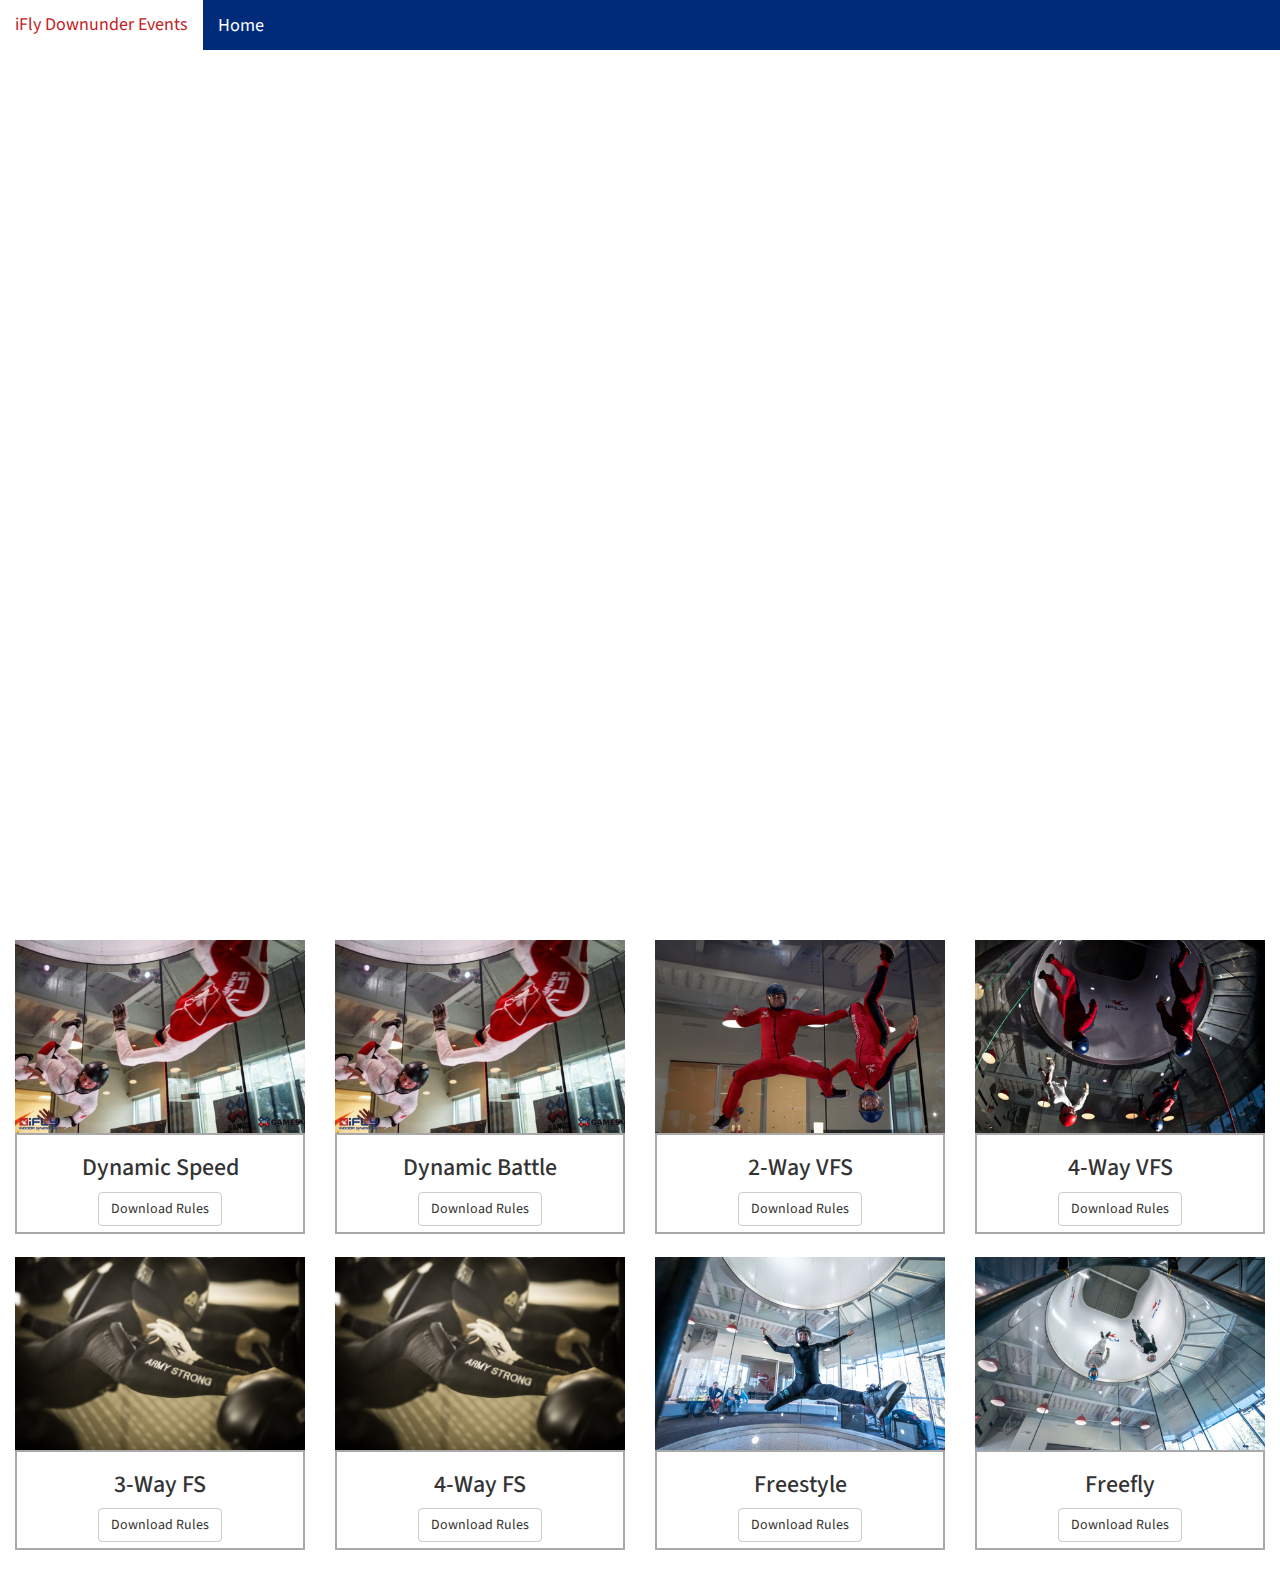
<file: events.html>
<!DOCTYPE html>
<html lang="en">

<head>

    <meta charset="utf-8">
    <meta http-equiv="X-UA-Compatible" content="IE=edge">
    <meta name="viewport" content="width=device-width, initial-scale=1">
    <meta name="description" content="">
    <meta name="author" content="Kobi McKerihan">

    <title>iFly Downunder Events</title>

    <!-- Bootstrap Core CSS -->
    <link href="css/bootstrap.min.css" rel="stylesheet">

    <!-- Bootstrap Core CSS -->
    <link href="css/bootstrap.css" rel="stylesheet">

    <!-- Custom CSS -->
    <link href="css/style.css" rel="stylesheet">
    <link href="css/ekko-lightbox.css" rel="stylesheet">
    <link href="css/ekko-lightbox.min.css" rel="stylesheet">

    <!-- Custom Fonts -->
    <link href="font-awesome/css/font-awesome.min.css" rel="stylesheet" type="text/css">
    <link href="http://fonts.googleapis.com/css?family=Source+Sans+Pro:300,400,700,300italic,400italic,700italic" rel="stylesheet" type="text/css">
    
    <!-- jQuery library -->
    <script src="https://ajax.googleapis.com/ajax/libs/jquery/1.12.3/jquery.min.js"></script>
    <script src="https://ajax.googleapis.com/ajax/libs/jquery/2.2.3/jquery.min.js"></script>    

    
    
</head>

<body id="page-top" data-spy="scroll" data-target=".navbar-fixed-top">

    <!-- Navigation -->
<nav class="navbar navbar-inverse navbar-fixed-top">
  <div class="container-fluid">
    <div class="navbar-header">
      <button type="button" class="navbar-toggle" data-toggle="collapse" data-target="#myNavbar">
        <span class="icon-bar"></span>
        <span class="icon-bar"></span>
        <span class="icon-bar"></span>                        
      </button>
      <a class="navbar-brand page-scroll" href="index.php#page-top"> iFly Downunder Events</a>
    </div>
    <div class="collapse navbar-collapse" id="myNavbar">
      <ul class="nav navbar-nav">
        <li class="page-scroll"><a href="index.php#page-top">Home</a></li>
      </ul>
    </div>
  </div>
</nav>

<!-- Page Content -->

    <section id="events" class="container-fluid">
        <div >
            <iframe src="https://commingly.com/iFlyEvents/events/calendar/" frameborder="" allowTransparency="true"></iframe>
        </div>
    </section>

    <br/><br/>

    <div class="eventRules">
        <div class="col-sm-3 col-sm-6">
            <img src="img/events/1.jpg" class="img-responsive" alt="">
                <div class="box text-center">
                        <h3>Dynamic Speed</h3>
                        <a href="files/dynspeed.pdf" class="btn btn-default btn-xl sr-button" download>Download Rules
                        </a>
                </div>
        </div>

        <div class="col-sm-3 col-sm-6">
            <img src="img/events/1.jpg" class="img-responsive" alt="">
                <div class="box text-center">
                        <h3>Dynamic Battle</h3>
                        <a href="files/dynbattle.pdf" class="btn btn-default btn-xl sr-button" download>Download Rules
                        </a>
                </div>
        </div>

        <div class="col-sm-3 col-sm-6">
            <img src="img/events/2.jpg" class="img-responsive" alt="">
                <div class="box text-center">
                        <h3>2-Way VFS</h3>
                        <a href="files/2vfs.pdf" class="btn btn-default btn-xl sr-button" download>Download Rules
                        </a>
                </div>
        </div>

        <div class="col-sm-3 col-sm-6">
            <img src="img/events/3.jpg" class="img-responsive" alt="">
                <div class="box text-center">
                        <h3>4-Way VFS</h3>
                        <a href="files/4vfs.pdf" class="btn btn-default btn-xl sr-button" download>Download Rules
                        </a>
                </div>
        </div>

    </div>

    <section class="buffer-top">

        <div class="col-sm-3 col-sm-6">
            <img src="img/events/4.jpg" class="img-responsive" alt="">
                <div class="box text-center">
                        <h3>3-Way FS</h3>
                        <a href="files/3fs.pdf" class="btn btn-default btn-xl sr-button" download>Download Rules
                        </a>
                </div>
        </div>

        <div class="col-sm-3 col-sm-6">
            <img src="img/events/4.jpg" class="img-responsive" alt="">
                <div class="box text-center">
                        <h3>4-Way FS</h3>
                        <a href="files/4fs.pdf" class="btn btn-default btn-xl sr-button" download>Download Rules
                        </a>
                </div>
        </div>

        <div class="col-sm-3 col-sm-6">
            <img src="img/events/6.jpg" class="img-responsive" alt="">
                <div class="box text-center">
                        <h3>Freestyle</h3>
                        <a href="files/freestyle.pdf" class="btn btn-default btn-xl sr-button" download>Download Rules
                        </a>
                </div>
        </div>

        <div class="col-sm-3 col-sm-6">
            <img src="img/events/5.jpg" class="img-responsive" alt="">
                <div class="box text-center">
                        <h3>Freefly</h3>
                        <a href="files/freefly.pdf" class="btn btn-default btn-xl sr-button" download>Download Rules
                        </a>
                </div>
        </div>
    </section>
    
    <div class="clearfix"></div>
    <br/>

    <!-- Bootstrap Core JavaScript -->
    <script src="js/bootstrap.min.js"></script>
    
    <!-- Plugin JavaScript -->
    <script src="js/jquery.easing.min.js"></script>
    
</body>

</html>
</file>
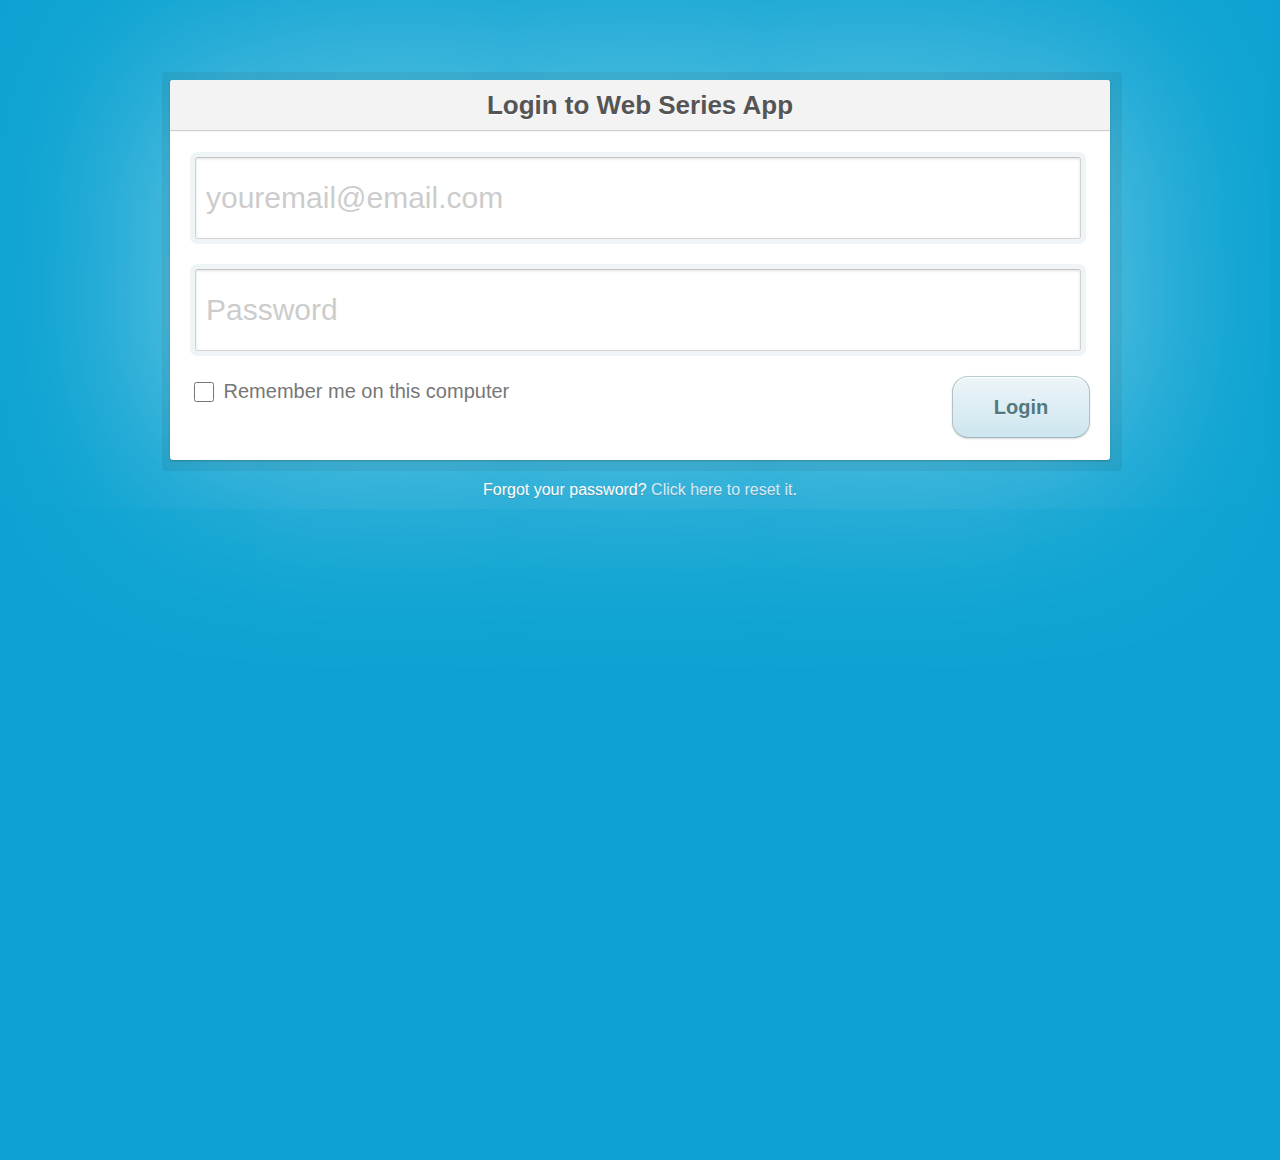
<file: login.html>
<!DOCTYPE html>
<!--[if lt IE 7]> <html class="lt-ie9 lt-ie8 lt-ie7" lang="en"> <![endif]-->
<!--[if IE 7]> <html class="lt-ie9 lt-ie8" lang="en"> <![endif]-->
<!--[if IE 8]> <html class="lt-ie9" lang="en"> <![endif]-->
<!--[if gt IE 8]><!--> <html lang="en"> <!--<![endif]-->
<head>
  <meta charset="utf-8">
  <meta http-equiv="X-UA-Compatible" content="IE=edge,chrome=1">
  <title>Login Form</title>
  <link rel="stylesheet" href="css/login.css">
  <!--[if lt IE 9]><script src="//html5shim.googlecode.com/svn/trunk/html5.js"></script><![endif]-->
</head>
<body>
  <section class="container">
    <div class="login">
      <h1>Login to Web Series App</h1>
      <form method="post" action="webseries.html">
        <p><input type="email" name="login" value="" placeholder="youremail@email.com" required></p>
        <p><input type="password" name="password" value="" placeholder="Password" required></p>
        <p class="remember_me">
          <label>
            <input type="checkbox" name="remember_me" id="remember_me">
            Remember me on this computer
          </label>
        </p>
        <p class="submit"><input type="submit" name="commit" value="Login"></p>
      </form>
    </div>

    <div class="login-help">
      <p>Forgot your password? <a href="index.html">Click here to reset it</a>.</p>
    </div>
  </section>
</body>
</html>
</file>
<file: css/style.css>
/* Global Styles */

html,
body {
    width: 100%;
    height: 100%;
}

body {
    font-family: "Source Sans Pro","Helvetica Neue",Helvetica,Arial,sans-serif;
}

.text-vertical-center {
    display: table-cell;
    text-align: center;
    vertical-align: text-top;
}

.text-vertical-center h1 {
    text-align: left;
	margin: 0;
    padding-left: 0.5em;
    font-size: 10.5em;
    font-weight: 700;
}

.text-vertical-center h3 {
    text-align: left;
	margin: 0;
    padding-left: 2.5em;
    font-size: 3em;
    font-weight: 700;
}

.central {
	margin-left: 0%;
	margin-right: auto;
	width: 100%;
	text-align: center;
}

.central2 {
	margin-left: 8%;
	margin-right: auto;
	width: 100%;
	text-align: center;
}

/* Custom Button Styles */

.btn-info {
	margin-top: 1.3%;
	border-radius: 1;
}

.btn-dark {
    border-radius: 1;
    color: white;
    background-color: rgba(0,0,0,0.5);
}

.btn-dark:hover,
.btn-dark:focus,
.btn-dark:active {
    color: #fff;
    background-color: rgba(0,0,0,0.7);
}

.btn-light {
    border-radius: 1;
    color: #333;
    background-color: rgb(255,255,255);
	margin-left: auto;
	margin-right: auto;
	vertical-align: center;
}

.btn-light:hover,
.btn-light:focus,
.btn-light:active {
    color: #333;
    background-color: rgba(255,255,255,0.8);
	margin-left: auto;
	margin-right: auto;
}

/* Horizontal Rule */

hr.small {
    max-width: 100px;
}

/* Side Menu */

#sidebar-wrapper {
    z-index: 1000;
    position: fixed;
    right: 0;
    width: 250px;
    height: 100%;
    margin-right: -250px;
    overflow-y: auto;
    background: #222;
    -webkit-transition: all 0.4s ease 0s;
    -moz-transition: all 0.4s ease 0s;
    -ms-transition: all 0.4s ease 0s;
    -o-transition: all 0.4s ease 0s;
    transition: all 0.4s ease 0s;
}

.sidebar-nav {
    position: absolute;
    top: 0;
    width: 250px;
    margin: 0;
    padding: 0;
    list-style: none;
}

.sidebar-nav li {
    text-indent: 20px;
    line-height: 40px;
}

.sidebar-nav li a {
    display: block;
    text-decoration: none;
    color: #999;
}

.sidebar-nav li a:hover {
    text-decoration: bold;
    color: #fff;
    background: rgba(255,255,255,0.2);
}

.sidebar-nav li a:active,
.sidebar-nav li a:focus {
    text-decoration: none;
}

.sidebar-nav > .sidebar-brand {
    height: 55px;
    font-size: 18px;
    line-height: 55px;
}

.sidebar-nav > .sidebar-brand a {
    color: #999;
}

.sidebar-nav > .sidebar-brand a:hover {
    color: #fff;
    background: none;
}

#menu-toggle {
    z-index: 1;
    position: fixed;
    top: 0;
    right: 0;
}

#sidebar-wrapper.active {
    right: 250px;
    width: 250px;
    -webkit-transition: all 0.4s ease 0s;
    -moz-transition: all 0.4s ease 0s;
    -ms-transition: all 0.4s ease 0s;
    -o-transition: all 0.4s ease 0s;
    transition: all 0.4s ease 0s;
}

.toggle {
    margin: 5px 5px 0 0;
}

/* Header */

.header {
    display: table;
    position: relative;
    width: 98%;
    height: 85%;
    margin-right: auto;
    margin-left: auto;
    background: url(../img/bg.png) no-repeat center center;
    -webkit-background-size: cover;
    -moz-background-size: cover;
    background-size: 100% 100%;
    -o-background-size: cover;
}

#top h1{
	padding-top: 2%;
	color: orange;
}

#top h3{
	padding-top: 0%;
	color: white;
}

/* About */

.about {
    padding: 50px 0;
}

/* Services */

.services {
    padding: 50px 0;
}

.services p {
	text-align: justify;
}

.service-item {
    margin-bottom: 30px;
}

/* Callout */

.calloutserv {
    display: table;
    width: 100%;
    height: 500px;
    color: #fff;
    background: url(../img/elearning.jpg) no-repeat center center scroll;
    -webkit-background-size: cover;
    -moz-background-size: cover;
    background-size: contain;
    -o-background-size: cover;
}

.calloutprod {
    display: table;
    width: 100%;
    height: 50%;
    color: #fff;
    background: url(../img/LMS.jpg) no-repeat center center scroll;
    -webkit-background-size: cover;
    -moz-background-size: cover;
    background-size: cover;
    -o-background-size: cover;
}

/* Contact Form */

#contact {
    padding: 50px 0;
}

.floating-label-form-group {
    position: relative;
    margin-bottom: 0;
    padding-bottom: .5em;
    border-bottom: 1px solid #eee;
}

.floating-label-form-group input,
.floating-label-form-group textarea {
    z-index: 1;
    position: relative;
    padding-right: 0;
    padding-left: 0;
    border: 0;
    border-radius: 0;
    font-size: 1.5em;
    background: 0 0;
    box-shadow: none!important;
    resize: none;
}

.floating-label-form-group label {
    display: block;
    z-index: 0;
    position: relative;
    top: 2em;
    margin: 0;
    font-size: .85em;
    line-height: 1.764705882em;
    vertical-align: middle;
    vertical-align: baseline;
    opacity: 0;
    -webkit-transition: top .3s ease,opacity .3s ease;
    -moz-transition: top .3s ease,opacity .3s ease;
    -ms-transition: top .3s ease,opacity .3s ease;
    transition: top .3s ease,opacity .3s ease;
}

.floating-label-form-group::not(:first-child) {
    padding-left: 14px;
    border-left: 1px solid #eee;
}

.floating-label-form-group-with-value label {
    top: 0;
    opacity: 1;
}

.floating-label-form-group-with-focus label {
    color: #18bc9c;
}

form .row:first-child .floating-label-form-group {
    border-top: 1px solid #eee;
}

.form-group [required] {
  background: url("../img/cd-required.svg") no-repeat top right;
}

/* Footer */

footer {
    padding: 10px 0;
	background-color: #337ab7;
}

.text-muted {
	color: white;
}

label {
  display: inline-block;
  margin: 0 0 -1px;
  padding: 15px 25px;
  font-weight: 600;
  text-align: center;
  color: #bbb;
  border: 1px solid transparent;
}

/* NAV */
a {
    color: #42dca3;
    -webkit-transition: all .2s ease-in-out;
    -moz-transition: all .2s ease-in-out;
    transition: all .2s ease-in-out;
}

a:hover,
a:focus {
    text-decoration: none;
    color: #1d9b6c;
}

.light {
    font-weight: 400;
}

.navbar-custom {
    margin-bottom: 0;
    border-bottom: 1px solid rgba(255,255,255,.3);
    text-transform: uppercase;
    font-family: Montserrat,"Helvetica Neue",Helvetica,Arial,sans-serif;
    background-color: #000;
}

.navbar-custom .navbar-brand {
    font-weight: 700;
}

.navbar-custom .navbar-brand:focus {
    outline: 0;
}

.navbar-custom .navbar-brand .navbar-toggle {
    padding: 4px 20px;
    font-size: 16px;
    color: #fff;
}

.navbar-custom .navbar-brand .navbar-toggle:focus,
.navbar-custom .navbar-brand .navbar-toggle:active {
    outline: 0;
}

.navbar-custom a {
    color: #fff;
}

.navbar-custom .nav li a {
    -webkit-transition: background .3s ease-in-out;
    -moz-transition: background .3s ease-in-out;
    transition: background .3s ease-in-out;
}

.navbar-custom .nav li a:hover {
    outline: 0;
    color: rgba(255,255,255,.8);
    background-color: transparent;
}

.navbar-custom .nav li a:focus,
.navbar-custom .nav li a:active {
    outline: 0;
    background-color: transparent;
}

.navbar-custom .nav li.active {
    outline: 0;
}

.navbar-custom .nav li.active a {
    background-color: rgba(255,255,255,.3);
}

.navbar-custom .nav li.active a:hover {
    color: #fff;
}

.navbar-nav {
	padding-right: 5px;
}

#black {
	background-color: black;
	height: 7%;
	padding-right: 2%;
}

.portfolio-item {
    margin-bottom: 25px;
}

iframe {
	height:500;
	width: 800;
}

.central {
	margin-left: auto;
	margin-right: auto;
}

@media screen and (max-width:768px) {
    .navbar-custom {
        padding: 5px 20px;
        border-bottom: 0;
        letter-spacing: 1px;
        background: 0 0;
        -webkit-transition: background .5s ease-in-out,padding .5s ease-in-out;
        -moz-transition: background .5s ease-in-out,padding .5s ease-in-out;
        transition: background .5s ease-in-out,padding .5s ease-in-out;
    }

    .navbar-custom.top-nav-collapse {
        padding: 5px 20px;
        border-bottom: 1px solid rgba(255,255,255,.3);
        background: #000;
    }
	
	.text-vertical-center h1 {
    font-size: 5em;
    font-weight: 400;
    }

    .header {
    display: table;
    position: relative;
    width: 100%;
    height: 100%;
    background: url(../img/bgmobile.png) no-repeat center center;
    -webkit-background-size: cover;
    -moz-background-size: cover;
    background-size: contain;
    -o-background-size: cover;
    }

    .fullscreen
  {
    position:relative;
    left: 0;
    top: 0;
    width: 100%;
    height: 100%;
    /* Optional - just for DIV)*/
    border: none;
    background-color:none;
    overflow: hidden;
  }

  iframe {
    height: 600px;
    width: 100%;
  }
}
}

section {
    display: block;
    background: #CFF;
    height:100vh;
    width:100%;
    padding: 60px;
    padding-left: 120px;
    box-sizing:border-box;
}

.navbar .nav {
    font-size: 1.3em;
    font-weight: 400;
}

.fullscreen
  {
    position:relative;
    left: 0;
    top: 0;
    width: 100%;
    height: 100%;
    /* Optional - just for DIV)*/
    border: none;
    background-color:none;
    overflow: hidden;
  }

  /* Makes images fully responsive */


.thumbnail > img,
.thumbnail a > img {
  /*display: block;*/
  width: 100%;
  height: 210px;
}

.img-responsive, .carousel-inner > .item > img,
.carousel-inner > .item > a > img {
  display: block;
  width: 100%;
  height: 100%;
}

/* ------------------- Carousel Styling ------------------- */

.carousel-inner {
  border-radius: 0px;
}

.carousel-caption {
  background-color: rgba(0,0,0,.5);
  position: absolute;   
  left: 0;
  right: 0;
  bottom: 0;
  z-index: 10;
  padding: 0 0 10px 25px;
  color: #fff;
  text-align: left;
}

.carousel-indicators {
  position: absolute;
  bottom: 0;
  right: 0;
  left: 0;
  width: 100%;
  z-index: 15;
  margin: 0;
  padding: 0 25px 25px 0;
  text-align: right;
}

.carousel-control.left,
.carousel-control.right {
  background-image: none;
}

.containerfix {
    width: 100%;
}

.content-section {
    padding-top: 50px;
    padding-bottom: 0px;
}

.contact {
    font-size: 1.1em;
}

iframe {
    width: 100%;
    height: 750px;
    padding-top: 50px;
    margin-bottom: -100px;
}

/* ------------------- Event Grid Styling ------------------- */

#events {
    padding-top: 40px;
    display: table;
    position: relative;
    width: 100%;
    height: 100%;
    margin-right: auto;
    margin-left: auto;
}

#events .col-sm-4 {
    padding-left: 0px;
    padding-right: 0px;
}

.call-to-action h2 {
    color: #fff;
}

.bg-dark {
    background-color: #002a7a;
    padding-bottom: 1%;
}

.buffer-top img {
    margin-top: 8%;
}

.box {
    border-radius: 0px;
    border: 2px solid darkgrey;
    padding-bottom: 2%;
}

#top-text {
    margin-left: 4%;
    overflow-x: hidden;
}

#top-text h1 {
    color: #C42126;
    font-weight: 700;
    font-size: 3em;
}

#top-text a {
    color: #C42126;
    font-weight: 700;
    font-size: 3em;
}

#top-text i { 
    height: 100%;
    padding-bottom: auto;
}

#gallerybox {
    padding-top: 0px;
    display: table;
    position: relative;
    width: 100%;
    height: 80%;
    margin-right: auto;
    margin-left: auto;
}
/* ------------------- Mobile Styling ------------------- */
@media screen and (max-width:768px) {
    iframe {
        height: 600px;
        width: 100%;
        margin-bottom: 0px;
    }

    .eventRules img {
        margin-top: 8%;
    }

    #top-text {
        margin-left: 0%;
        overflow-x: hidden;
    }

    #top-text h1 {
        color: #C42126;
        font-weight: 700;
        font-size: 2em;
    }
}
</file>
<file: css/login.css>
html, body, div, span, applet, object, iframe,
h1, h2, h3, h4, h5, h6, p, blockquote, pre,
a, abbr, acronym, address, big, cite, code,
del, dfn, em, img, ins, kbd, q, s, samp,
small, strike, strong, sub, sup, tt, var,
b, u, i, center,
dl, dt, dd, ol, ul, li,
fieldset, form, label, legend,
table, caption, tbody, tfoot, thead, tr, th, td,
article, aside, canvas, details, embed,
figure, figcaption, footer, header, hgroup,
menu, nav, output, ruby, section, summary,
time, mark, audio, video {
  margin: 0;
  padding: 0;
  border: 0;
  font-size: 100%;
  font: inherit;
  vertical-align: baseline;
}

article, aside, details, figcaption, figure,
footer, header, hgroup, menu, nav, section {
  display: block;
}

body {
  line-height: 1;
}

ol, ul {
  list-style: none;
}

blockquote, q {
  quotes: none;
}

blockquote:before, blockquote:after,
q:before, q:after {
  content: '';
  content: none;
}

table {
  border-collapse: collapse;
  border-spacing: 0;
}


/*
 * Copyright (c) 2012-2013 Thibaut Courouble
 * http://www.cssflow.com
 *
 * Licensed under the MIT License:
 * http://www.opensource.org/licenses/mit-license.php
 */
body {
  font: 13px/20px 'Lucida Grande', Tahoma, Verdana, sans-serif;
  color: #404040;
  background: #0ca3d2;
  overflow: hidden;
}

.container {
  margin: 80px auto;
  width: 1000px;
  height: 1000px;
}

.login {
  position: relative;
  margin: 0 auto;
  padding: 20px 20px 20px;
  width: 900px;
  height: 34%;
  background: white;
  border-radius: 3px;
  -webkit-box-shadow: 0 0 200px rgba(255, 255, 255, 0.5), 0 1px 2px rgba(0, 0, 0, 0.3);
  box-shadow: 0 0 200px rgba(255, 255, 255, 0.5), 0 1px 2px rgba(0, 0, 0, 0.3);
}
.login:before {
  content: '';
  position: absolute;
  top: -8px;
  right: -8px;
  bottom: -8px;
  left: -8px;
  z-index: -1;
  background: rgba(0, 0, 0, 0.08);
  border-radius: 4px;
  width: 960px;
  height: 105%;
}
.login h1 {
  margin: -20px -20px 21px;
  line-height: 50px;
  font-size: 2em;
  font-weight: bold;
  color: #555;
  text-align: center;
  text-shadow: 0 1px white;
  background: #f3f3f3;
  border-bottom: 1px solid #cfcfcf;
  border-radius: 3px 3px 0 0;
  background-image: -webkit-linear-gradient(top, whiteffd, #eef2f5);
  background-image: -moz-linear-gradient(top, whiteffd, #eef2f5);
  background-image: -o-linear-gradient(top, whiteffd, #eef2f5);
  background-image: linear-gradient(to bottom, whiteffd, #eef2f5);
  -webkit-box-shadow: 0 1px whitesmoke;
  box-shadow: 0 1px whitesmoke;
}
.login p {
  margin: 20px 0 0;
}
.login p:first-child {
  margin-top: 0;
}
.login input[type=email], .login input[type=password] {
  width: 96%;
}
.login p.remember_me {
  float: left;
  line-height: 31px;
}
.login p.remember_me label {
  font-size: 20px;
  color: #777;
  cursor: pointer;
}
.login p.remember_me input {
  position: relative;
  bottom: 1px;
  margin-right: 4px;
  vertical-align: middle;
}
.login p.submit {
  text-align: right;
}

.login-help {
  margin: 20px 0;
  font-size: 16px;
  color: white;
  text-align: center;
  text-shadow: 0 1px #2a85a1;
}
.login-help a {
  color: #cce7fa;
  text-decoration: none;
}
.login-help a:hover {
  text-decoration: underline;
}

:-moz-placeholder {
  color: #c9c9c9 !important;
  font-size: 30px;
}

::-webkit-input-placeholder {
  color: #ccc;
  font-size: 30px;
}

input {
  font-family: 'Lucida Grande', Tahoma, Verdana, sans-serif;
  font-size: 30px;
}

input[type=email], input[type=password] {
  margin: 5px;
  padding: 0 10px;
  width: 700px;
  height: 80px;
  color: #404040;
  background: white;
  border: 1px solid;
  border-color: #c4c4c4 #d1d1d1 #d4d4d4;
  border-radius: 2px;
  outline: 5px solid #eff4f7;
  -moz-outline-radius: 3px;
  -webkit-box-shadow: inset 0 1px 3px rgba(0, 0, 0, 0.12);
  box-shadow: inset 0 1px 3px rgba(0, 0, 0, 0.12);
}
input[type=email]:focus, input[type=password]:focus {
  border-color: #7dc9e2;
  outline-color: #dceefc;
  outline-offset: 0;
}

input[type=submit] {
  padding: 0 18px;
  height: 60px;
  width: 100px;
  font-size: 20px;
  font-weight: bold;
  color: #527881;
  text-shadow: 0 1px #e3f1f1;
  background: #cde5ef;
  border: 1px solid;
  border-color: #b4ccce #b3c0c8 #9eb9c2;
  border-radius: 16px;
  outline: 0;
  -webkit-box-sizing: content-box;
  -moz-box-sizing: content-box;
  box-sizing: content-box;
  background-image: -webkit-linear-gradient(top, #edf5f8, #cde5ef);
  background-image: -moz-linear-gradient(top, #edf5f8, #cde5ef);
  background-image: -o-linear-gradient(top, #edf5f8, #cde5ef);
  background-image: linear-gradient(to bottom, #edf5f8, #cde5ef);
  -webkit-box-shadow: inset 0 1px white, 0 1px 2px rgba(0, 0, 0, 0.15);
  box-shadow: inset 0 1px white, 0 1px 2px rgba(0, 0, 0, 0.15);
}

input[type=submit]:active {
  background: #cde5ef;
  border-color: #9eb9c2 #b3c0c8 #b4ccce;
  -webkit-box-shadow: inset 0 0 3px rgba(0, 0, 0, 0.2);
  box-shadow: inset 0 0 3px rgba(0, 0, 0, 0.2);
}

.lt-ie9 input[type=email], .lt-ie9 input[type=password] {
  line-height: 100px;
}

input[type=checkbox] {
	width: 20px;
	height: 20px;
}
</file>
